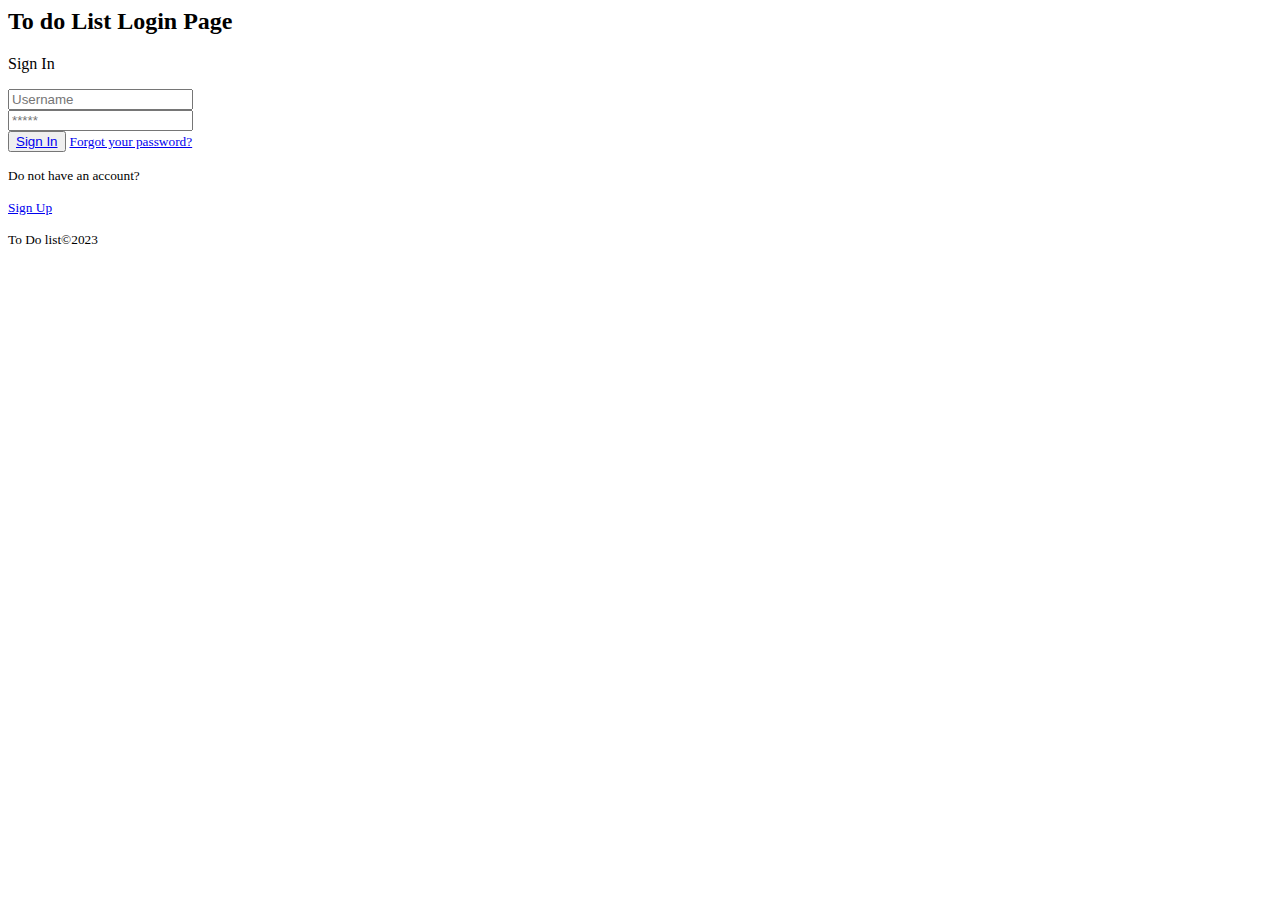
<file: login.html>
<link rel="stylesheet" href="C:\Users\Dell\Downloads\webpage assignment\To do list\To Do List Project\icon.css">
<body class="main-bg">
    <div class="login-container text-c animated flipInX">
            <div>
                <h1 class="logo-badge text-whitesmoke"><span class="fa fa-user-circle"></span></h1>
            </div>
                <h2>To do List Login Page</h2>
                <p class="text-whitesmoke">Sign In</p>
            <div class="container-content">
                <form class="margin-t">
                    <div class="form-group">
                        <input type="text" class="form-control" placeholder="Username" required="">
                    </div>
                    <div class="form-group">
                        <input type="password" class="form-control" placeholder="*****" required="">
                    </div>
                    <button type="submit" class="form-button button-l margin-b"><a href="index.html">Sign In</a></button> 
                    <a class="text-darkyellow" href="#"><small>Forgot your password?</small></a>
                    <p class="text-whitesmoke text-center"><small>Do not have an account?</small></p>
                    <a class="text-darkyellow" href="#"><small>Sign Up</small></a>
                </form>
                <p class="margin-t text-whitesmoke"><small>To Do list&copy;2023</small> </p>
            </div>
        </div>
</body>
</file>
